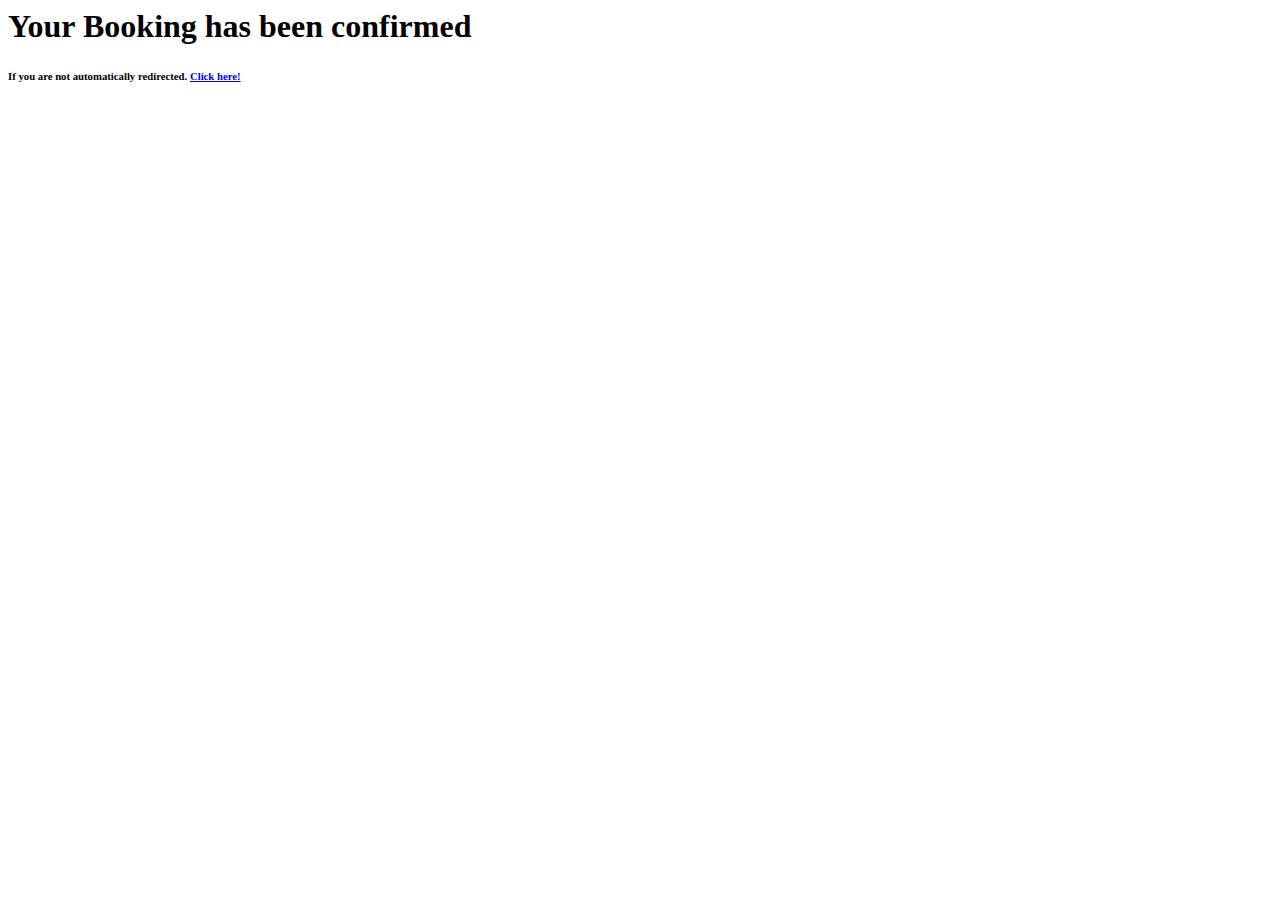
<file: mysite/etravel_search/templates/home_page/book.html>
<html>
<h1>Your Booking has been confirmed</h1>
<h6>If you are not automatically redirected. <a id="clickme" href="/">Click here!</a></h6>
<script type="text/javascript">
	setTimeout(function() {
		window.location.href='/'
	}, 5000);
	function callme(){

	}
</script>
</html>
</file>
